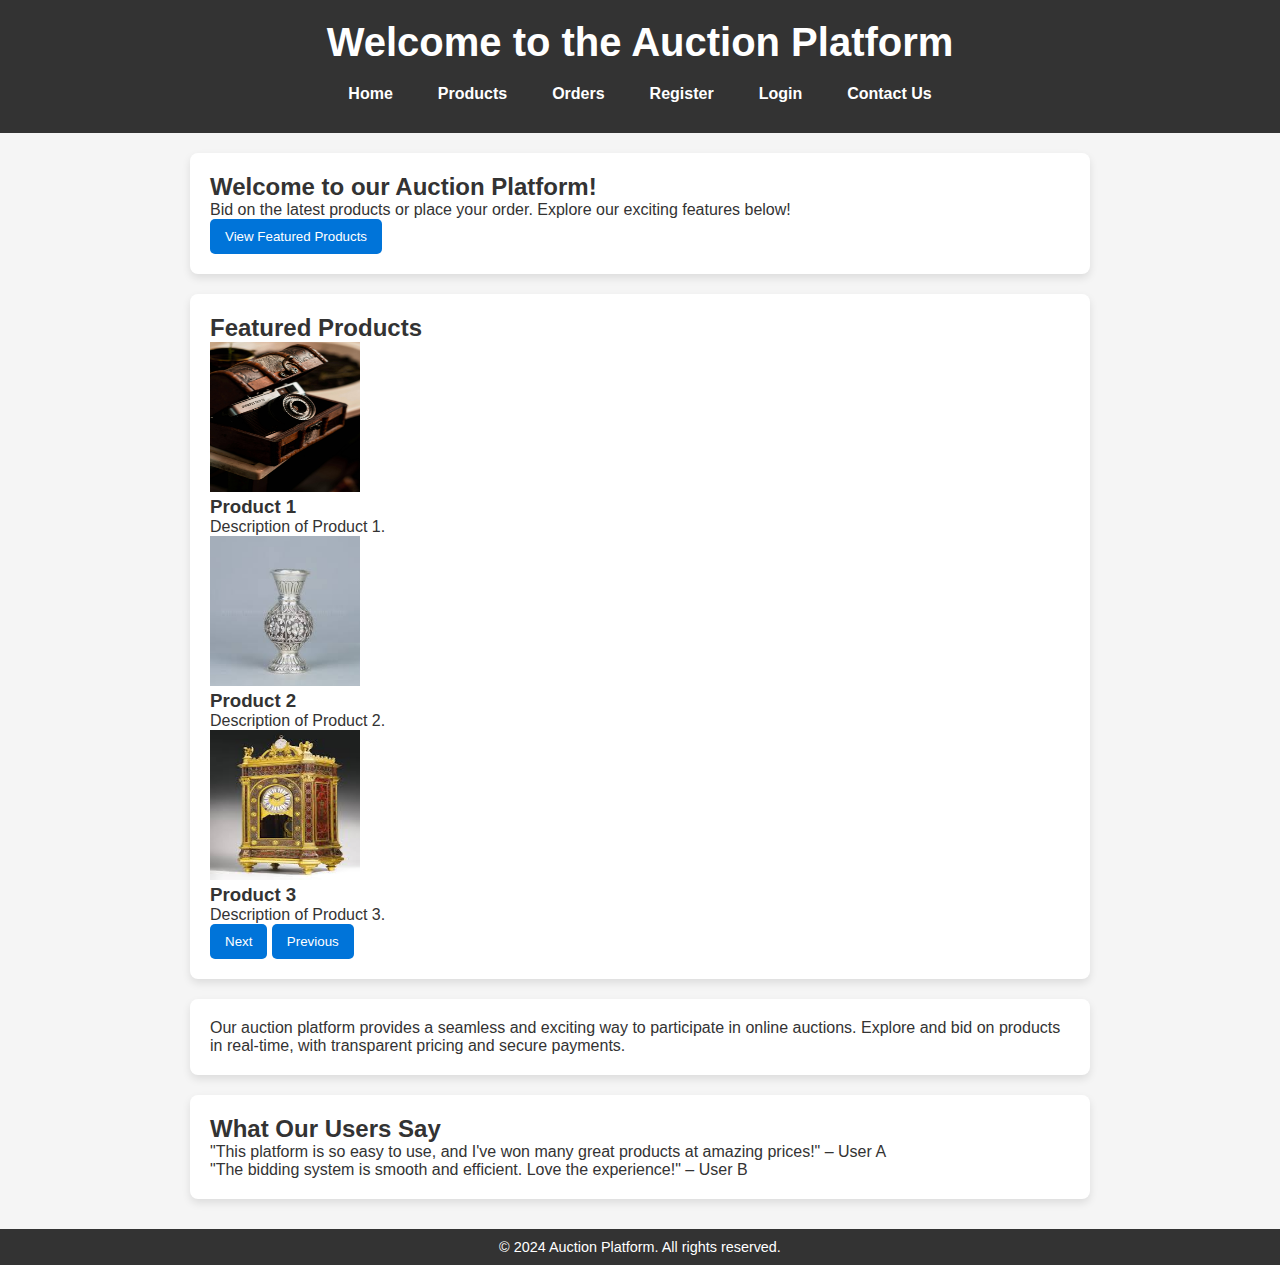
<file: css/index.html>
<!DOCTYPE html>
<html lang="en">
<head>
    <meta charset="UTF-8">
    <meta name="viewport" content="width=device-width, initial-scale=1.0">
    <title>Home - Auction Platform</title>
    <link rel="stylesheet" href="styles.css">
</head>
<body>
    <header>
        <h1>Welcome to the Auction Platform</h1>
        <nav>
            <a href="index.html" class="nav-home">Home</a>
            <a href="product-list.html" class="nav-products">Products</a>
            <a href="orders.html" class="nav-orders">Orders</a>
            <a href="register.html" class="nav-register">Register</a>
            <a href="login.html" class="nav-login">Login</a>
            <a href="contact.html" class="nav-contact">Contact Us</a>
        </nav>
    </header>

    <section id="welcome-section">
        <h2>Welcome to our Auction Platform!</h2>
        <p>Bid on the latest products or place your order. Explore our exciting features below!</p>
        <button onclick="scrollToFeatured()">View Featured Products</button>
    </section>

    <section id="featured-products">
        <h2>Featured Products</h2>
        <div class="carousel">
            <div class="carousel-item active">
                <img src="a.jpg" alt="Product 1" height="150" width="150">
                <h3>Product 1</h3>
                <p>Description of Product 1.</p>
            </div>
            <div class="carousel-item">
                <img src="vase.jpg" alt="Product 2" height="150" width="150">
                <h3>Product 2</h3>
                <p>Description of Product 2.</p>
            </div>
            <div class="carousel-item">
                <img src="b.jpg" alt="Product 3" height="150" width="150">
                <h3>Product 3</h3>
                <p>Description of Product 3.</p>
            </div>
        </div>
        <button onclick="nextSlide()">Next</button>
        <button onclick="prevSlide()">Previous</button>
    </section>

    <section id="about">
        <p>Our auction platform provides a seamless and exciting way to participate in online auctions. Explore and bid on products in real-time, with transparent pricing and secure payments.</p>
    </section>

    <section id="testimonial">
        <h2>What Our Users Say</h2>
        <div class="testimonials">
            <blockquote>"This platform is so easy to use, and I've won many great products at amazing prices!" – User A</blockquote>
            <blockquote>"The bidding system is smooth and efficient. Love the experience!" – User B</blockquote>
        </div>
    </section>

    <footer>
        <p>&copy; 2024 Auction Platform. All rights reserved.</p>
    </footer>

    <script src="script.js"></script>
</body>
</html>
</file>
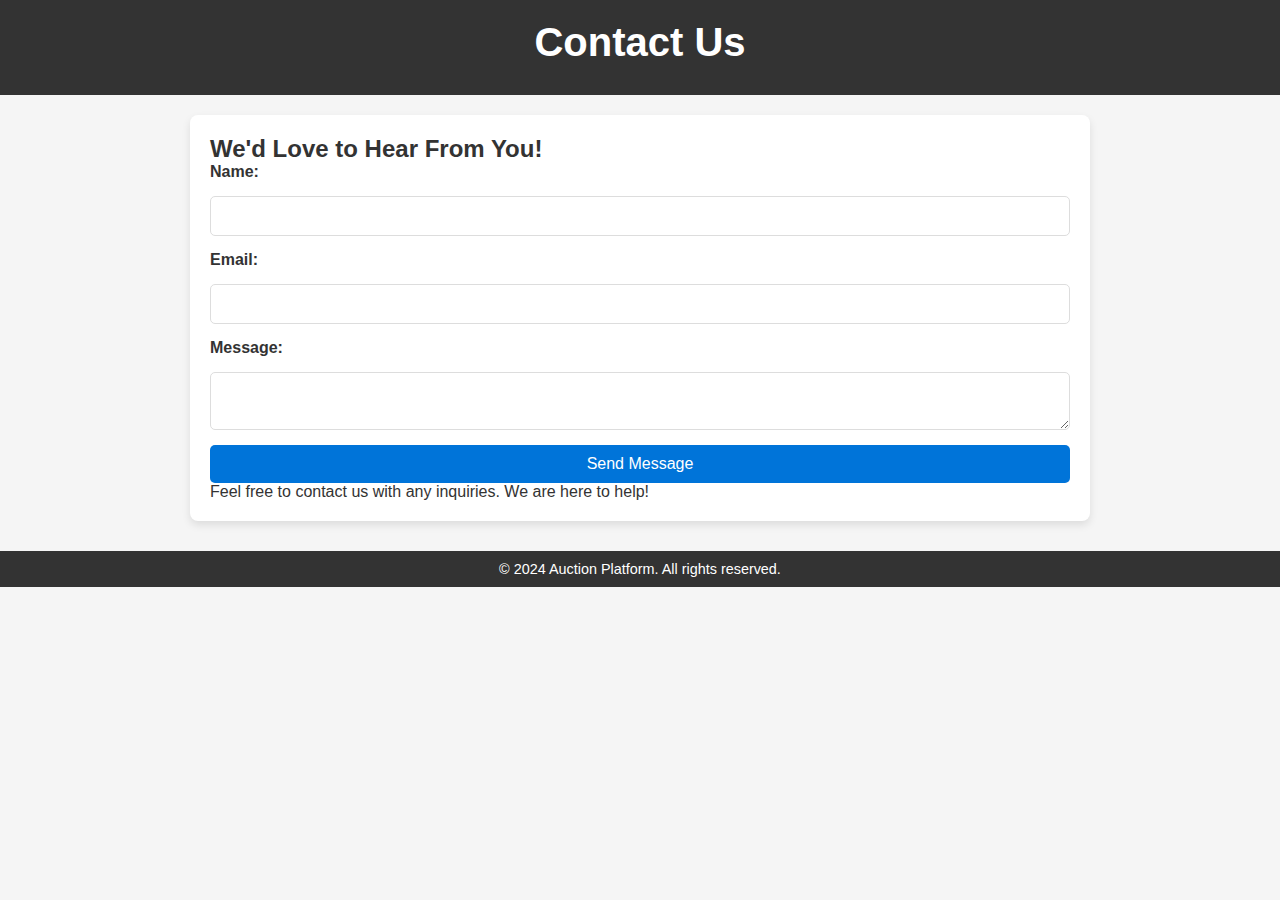
<file: css/contact.html>
<!DOCTYPE html>
<html lang="en">
<head>
    <meta charset="UTF-8">
    <meta name="viewport" content="width=device-width, initial-scale=1.0">
    <title>Contact Us - Auction Platform</title>
    <link rel="stylesheet" href="styles.css">
</head>
<body>
    <header>
        <h1>Contact Us</h1>
    </header>
    <section id="contact">
        <h2>We'd Love to Hear From You!</h2>
        <form action="#" method="post">
            <label for="name">Name:</label>
            <input type="text" id="name" name="name" required>
            <label for="email">Email:</label>
            <input type="email" id="email" name="email" required>
            <label for="message">Message:</label>
            <textarea id="message" name="message" required></textarea>
            <button type="submit">Send Message</button>
        </form>
        <p>Feel free to contact us with any inquiries. We are here to help!</p>
    </section>

    <footer>
        <p>&copy; 2024 Auction Platform. All rights reserved.</p>
    </footer>
</body>
</html>
</file>
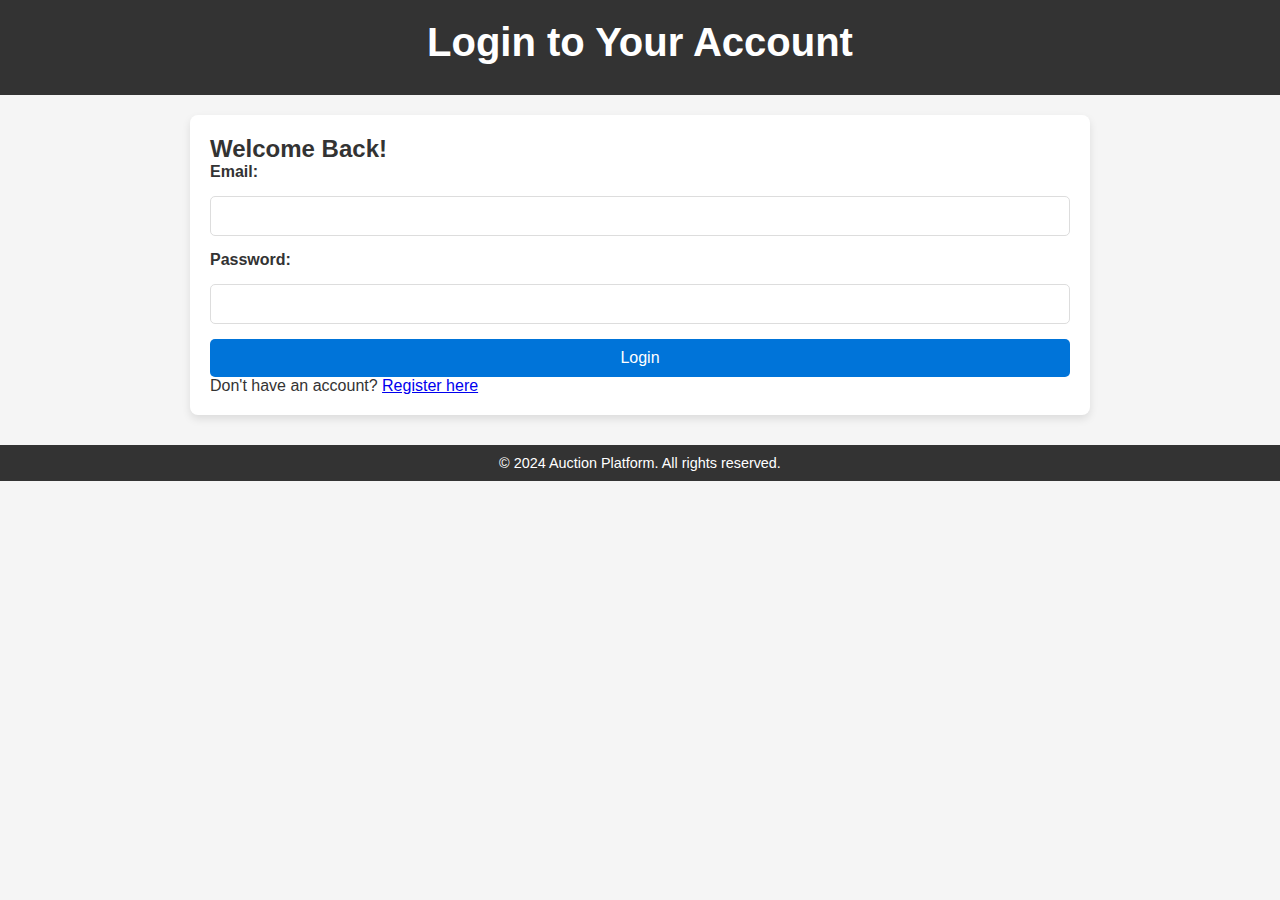
<file: css/login.html>
<!DOCTYPE html>
<html lang="en">
<head>
    <meta charset="UTF-8">
    <meta name="viewport" content="width=device-width, initial-scale=1.0">
    <title>Login - Auction Platform</title>
    <link rel="stylesheet" href="styles.css">
</head>
<body>
    <header>
        <h1>Login to Your Account</h1>
    </header>
    <section id="login">
        <h2>Welcome Back!</h2>
        <form action="#" method="post">
            <label for="email">Email:</label>
            <input type="email" id="email" name="email" required>
            <label for="password">Password:</label>
            <input type="password" id="password" name="password" required>
            <button type="submit">Login</button>
        </form>
        <p>Don't have an account? <a href="register.html">Register here</a></p>
    </section>

    <footer>
        <p>&copy; 2024 Auction Platform. All rights reserved.</p>
    </footer>
</body>
</html>
</file>
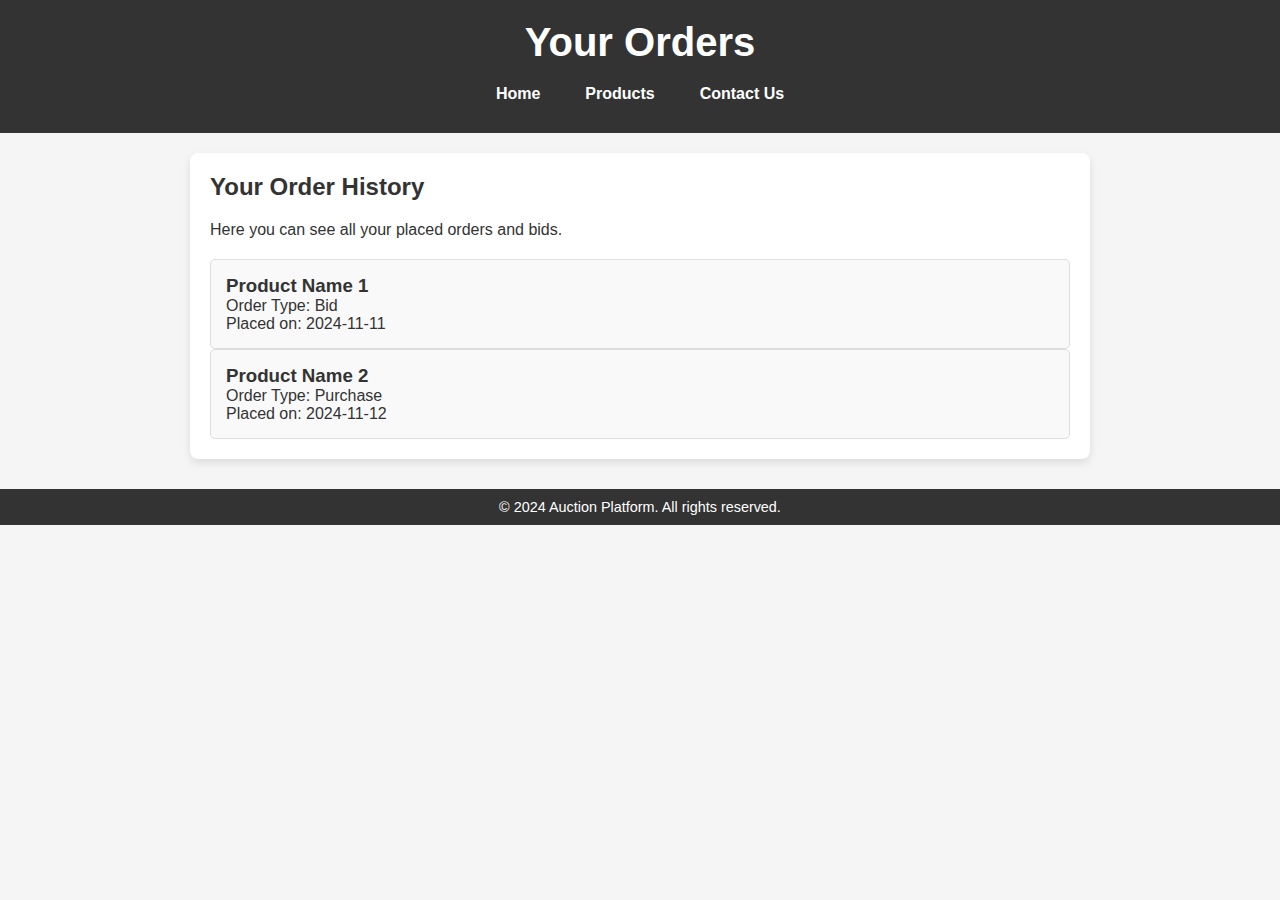
<file: css/orders.html>
<!DOCTYPE html>
<html lang="en">
<head>
    <meta charset="UTF-8">
    <meta name="viewport" content="width=device-width, initial-scale=1.0">
    <title>Your Orders - Auction Platform</title>
    <link rel="stylesheet" href="styles.css">
</head>
<body>
    <header>
        <h1>Your Orders</h1>
        <nav>
            <a href="index.html">Home</a>
            <a href="product-list.html">Products</a>
            <a href="contact.html">Contact Us</a>
        </nav>
    </header>
    <section id="orders">
        <h2>Your Order History</h2>
        <p>Here you can see all your placed orders and bids.</p>
        <div class="orders-list">
            <div class="order">
                <h3>Product Name 1</h3>
                <p>Order Type: Bid</p>
                <p>Placed on: 2024-11-11</p>
            </div>
            <div class="order">
                <h3>Product Name 2</h3>
                <p>Order Type: Purchase</p>
                <p>Placed on: 2024-11-12</p>
            </div>
            <!-- More orders will be displayed here -->
        </div>
    </section>

    <footer>
        <p>&copy; 2024 Auction Platform. All rights reserved.</p>
    </footer>
</body>
</html>
</file>
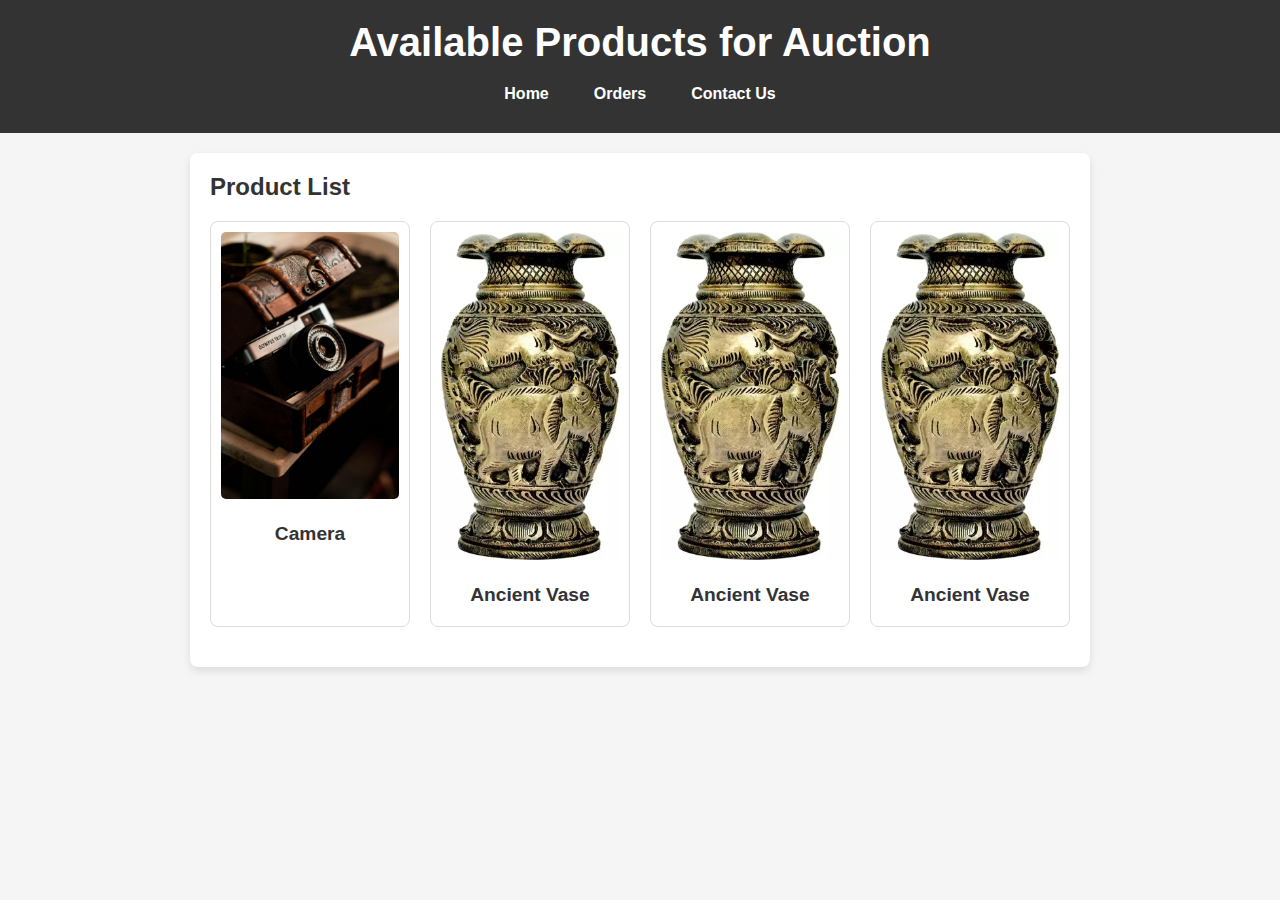
<file: css/product-list.html>
<!DOCTYPE html>
<html lang="en">
<head>
    <meta charset="UTF-8">
    <meta name="viewport" content="width=device-width, initial-scale=1.0">
    <title>Product List - Auction Platform</title>
    <link rel="stylesheet" href="styles.css">
</head>
<body>
    <header>
        <h1>Available Products for Auction</h1>
        <nav>
            <a href="index.html" class="nav-home">Home</a>
            <a href="orders.html" class="nav-orders">Orders</a>
            <a href="contact.html" class="nav-contact">Contact Us</a>
        </nav>
    </header>

    <section id="product-list">
        <h2>Product List</h2>
        <div class="product-grid">
            <!-- Product items -->
            <div class="product" onclick="showBidOption('Product 1', 100)">
                <img src="a.jpg" alt="Product 1" >
                <h3>Camera</h3>
                <div class="bid-option" id="bid-option-product1">
                    <label for="bid-price-product1">Enter your bid:</label>
                    <input type="number" id="bid-price-product1" min="0" placeholder="Enter price">
                    <button onclick="placeBid('Product 1')">Place Bid</button>
                </div>
            </div>

            <div class="product" onclick="showBidOption('Product 2', 150)">
                <img src="flower-pot-1-rajasthan-creation-original-imafzduhzvfxbzcs.webp" alt="Product 2">
                <h3>Ancient Vase</h3>
                <div class="bid-option" id="bid-option-product2">
                    <label for="bid-price-product2">Enter your bid:</label>
                    <input type="number" id="bid-price-product2" min="0" placeholder="Enter price">
                    <button onclick="placeBid('Product 2')">Place Bid</button>
                </div>

                
            </div>

            <div class="product" onclick="showBidOption('Product 2', 150)">
                <img src="flower-pot-1-rajasthan-creation-original-imafzduhzvfxbzcs.webp" alt="Product 2">
                <h3>Ancient Vase</h3>
                <div class="bid-option" id="bid-option-product2">
                    <label for="bid-price-product2">Enter your bid:</label>
                    <input type="number" id="bid-price-product2" min="0" placeholder="Enter price">
                    <button onclick="placeBid('Product 2')">Place Bid</button>
                </div>

                
            </div>

            <div class="product" onclick="showBidOption('Product 2', 150)">
                <img src="flower-pot-1-rajasthan-creation-original-imafzduhzvfxbzcs.webp" alt="Product 2">
                <h3>Ancient Vase</h3>
                <div class="bid-option" id="bid-option-product2">
                    <label for="bid-price-product2">Enter your bid:</label>
                    <input type="number" id="bid-price-product2" min="0" placeholder="Enter price">
                    <button onclick="placeBid('Product 2')">Place Bid</button>
                </div>

                
            </div>  

            <!-- Add more products here -->
        </div>
    </section>

    <script src="script.js"></script>
</body>
</html>
</file>
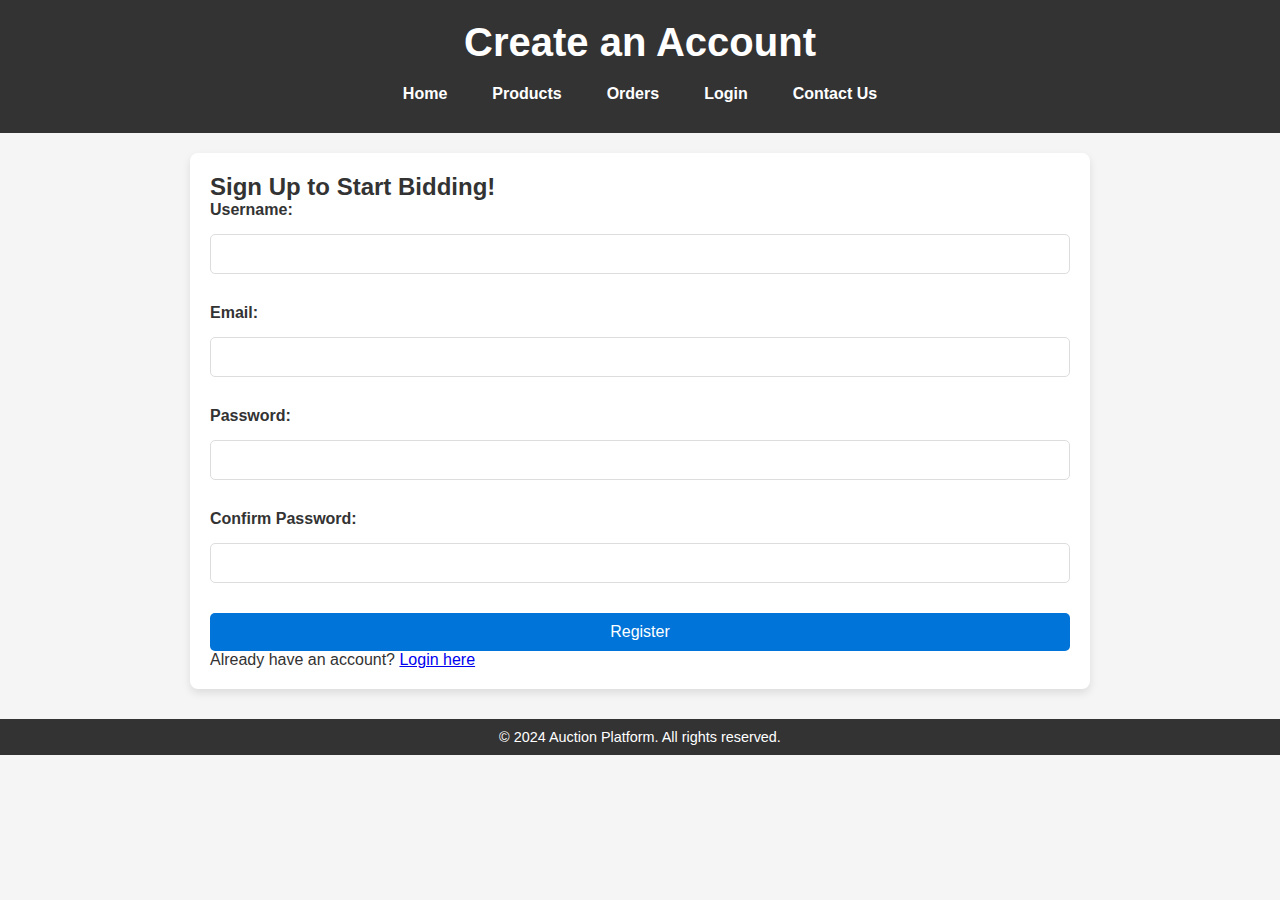
<file: css/register.html>
<!DOCTYPE html>
<html lang="en">
<head>
    <meta charset="UTF-8">
    <meta name="viewport" content="width=device-width, initial-scale=1.0">
    <title>Register - Auction Platform</title>
    <link rel="stylesheet" href="styles.css">
    <script src="script.js" defer></script>
</head>
<body>
    <header>
        <h1>Create an Account</h1>
        <nav>
            <a href="index.html" class="nav-home">Home</a>
            <a href="product-list.html" class="nav-products">Products</a>
            <a href="orders.html" class="nav-orders">Orders</a>
            <a href="login.html" class="nav-login">Login</a>
            <a href="contact.html" class="nav-contact">Contact Us</a>
        </nav>
    </header>

    <section id="register-section">
        <h2>Sign Up to Start Bidding!</h2>
        <form id="register-form" action="#" method="post" onsubmit="return validateForm()">
            <label for="username">Username:</label>
            <input type="text" id="username" name="username" required>
            <small id="username-error" class="error-message"></small>

            <label for="email">Email:</label>
            <input type="email" id="email" name="email" required>
            <small id="email-error" class="error-message"></small>

            <label for="password">Password:</label>
            <input type="password" id="password" name="password" required>
            <small id="password-error" class="error-message"></small>

            <label for="confirm-password">Confirm Password:</label>
            <input type="password" id="confirm-password" name="confirm-password" required>
            <small id="confirm-password-error" class="error-message"></small>

            <button type="submit">Register</button>
        </form>

        <p>Already have an account? <a href="login.html">Login here</a></p>
    </section>

    <footer>
        <p>&copy; 2024 Auction Platform. All rights reserved.</p>
    </footer>

    <script>
        // JavaScript validation function
        function validateForm() {
            let isValid = true;

            // Reset all error messages
            document.querySelectorAll('.error-message').forEach(el => el.textContent = '');

            // Username validation
            const username = document.getElementById('username').value;
            if (username.length < 3) {
                document.getElementById('username-error').textContent = "Username must be at least 3 characters long.";
                isValid = false;
            }

            // Email validation
            const email = document.getElementById('email').value;
            const emailRegex = /^[a-zA-Z0-9._-]+@[a-zA-Z0-9.-]+\.[a-zA-Z]{2,4}$/;
            if (!emailRegex.test(email)) {
                document.getElementById('email-error').textContent = "Please enter a valid email address.";
                isValid = false;
            }

            // Password validation
            const password = document.getElementById('password').value;
            if (password.length < 6) {
                document.getElementById('password-error').textContent = "Password must be at least 6 characters long.";
                isValid = false;
            }

            // Confirm password validation
            const confirmPassword = document.getElementById('confirm-password').value;
            if (confirmPassword !== password) {
                document.getElementById('confirm-password-error').textContent = "Passwords do not match.";
                isValid = false;
            }

            return isValid;
        }
    </script>
</body>
</html>
</file>
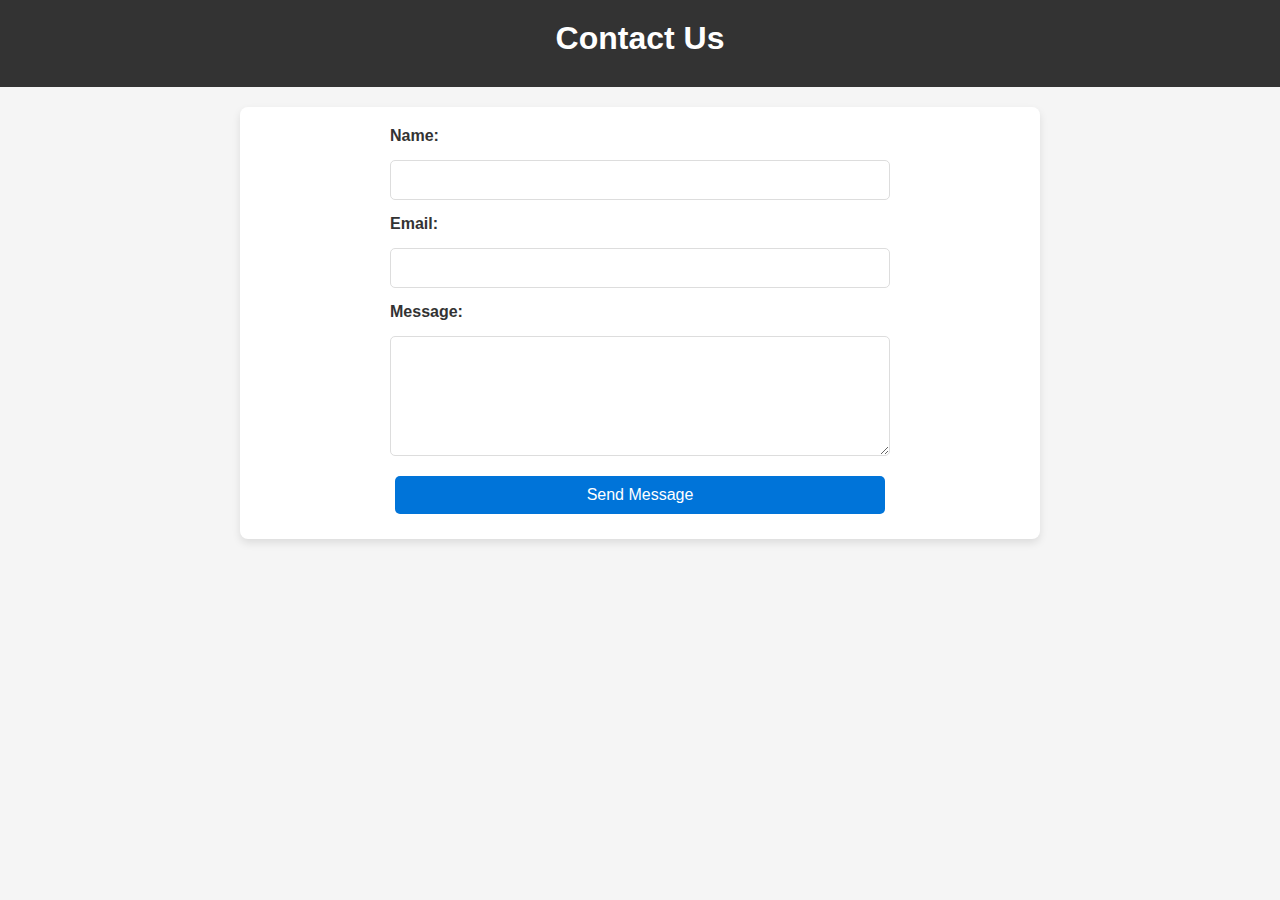
<file: html/contact.html>
<!DOCTYPE html>
<html lang="en">
<head>
    <meta charset="UTF-8">
    <meta name="viewport" content="width=device-width, initial-scale=1.0">
    <title>Contact Us - Auction Platform</title>
    <link rel="stylesheet" href="styles.css">
</head>
<body>
    <header>
        <h1>Contact Us</h1>
    </header>
    <section id="contact">
        <form action="#" method="post">
            <label for="name">Name:</label>
            <input type="text" id="name" name="name" required>
            <label for="email">Email:</label>
            <input type="email" id="email" name="email" required>
            <label for="message">Message:</label>
            <textarea id="message" name="message" required></textarea>
            <button type="submit">Send Message</button>
        </form>
    </section>
</body>
</html>
</file>
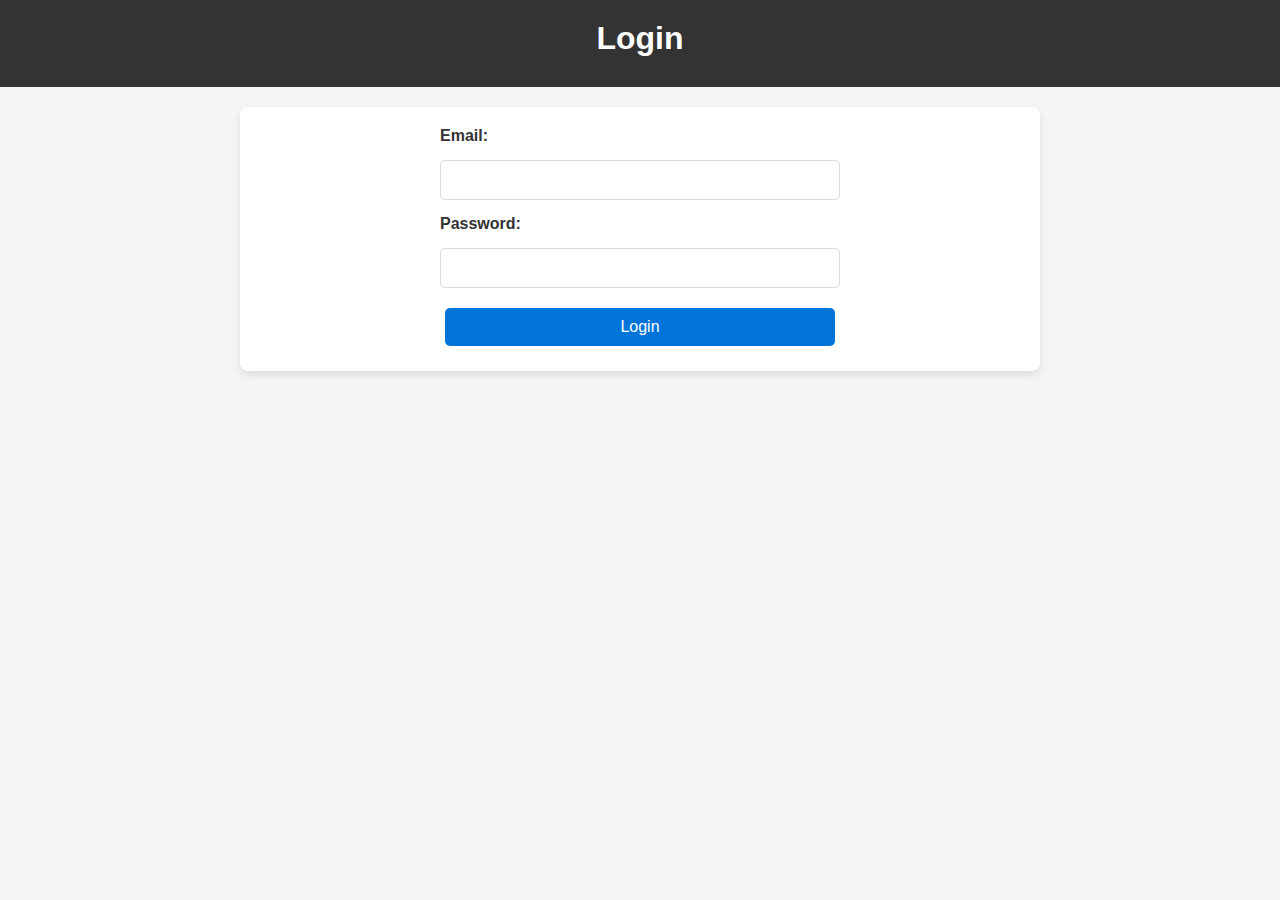
<file: html/login.html>
<!DOCTYPE html>
<html lang="en">
<head>
    <meta charset="UTF-8">
    <meta name="viewport" content="width=device-width, initial-scale=1.0">
    <title>Login - Auction Platform</title>
    <link rel="stylesheet" href="styles.css">
</head>
<body>
    <header>
        <h1>Login</h1>
    </header>
    <section id="login">
        <form action="#" method="post">
            <label for="email">Email:</label>
            <input type="email" id="email" name="email" required>
            <label for="password">Password:</label>
            <input type="password" id="password" name="password" required>
            <button type="submit">Login</button>
        </form>
    </section>
</body>
</html>
</file>
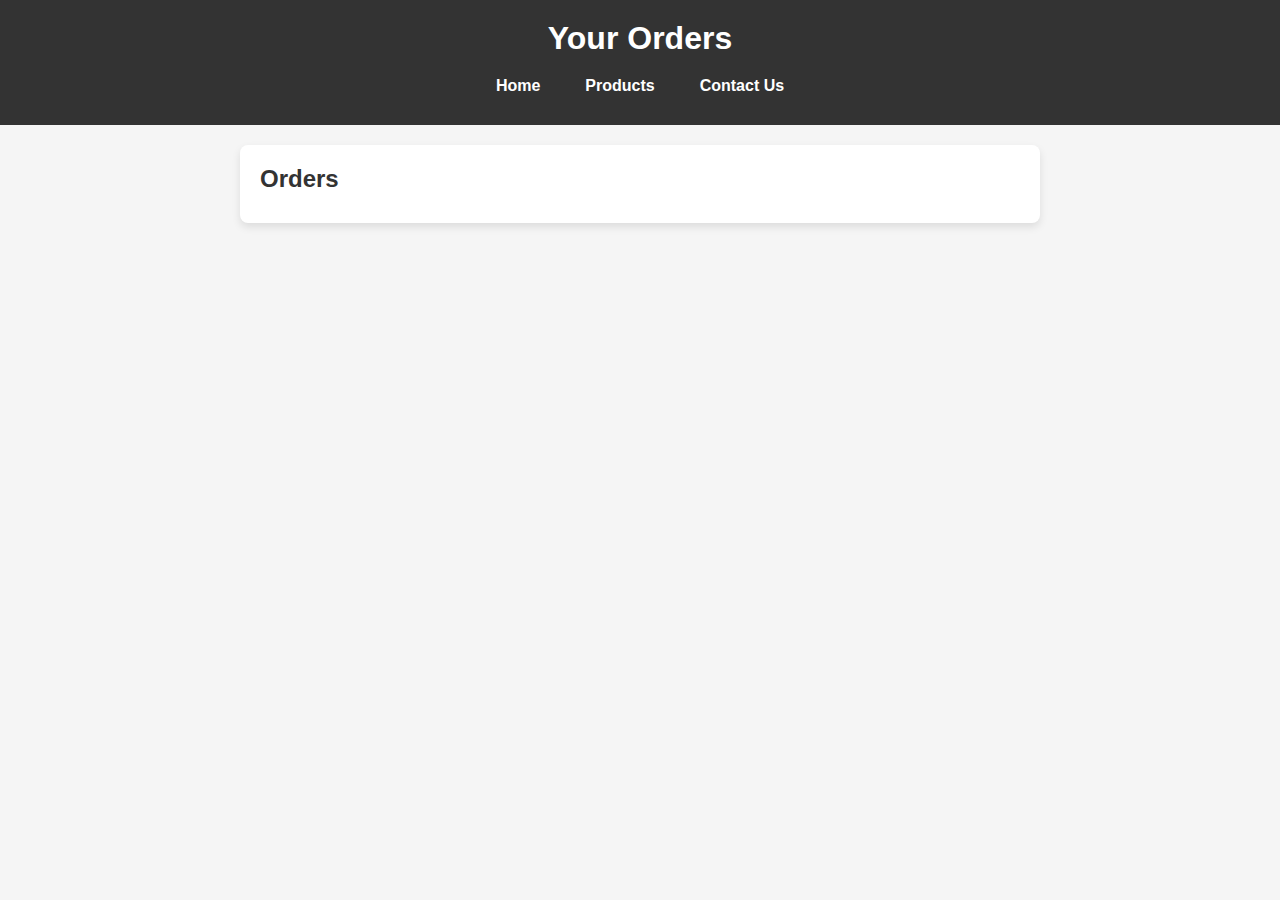
<file: html/orders.html>
<!DOCTYPE html>
<html lang="en">
<head>
    <meta charset="UTF-8">
    <meta name="viewport" content="width=device-width, initial-scale=1.0">
    <title>Orders - Auction Platform</title>
    <link rel="stylesheet" href="styles.css">
</head>
<body>
    <header>
        <h1>Your Orders</h1>
        <nav>
            <a href="index.html">Home</a>
            <a href="product-list.html">Products</a>
            <a href="contact.html">Contact Us</a>
        </nav>
    </header>
    <section id="orders">
        <h2>Orders</h2>
        <!-- Orders list goes here -->
    </section>
</body>
</html>
</file>
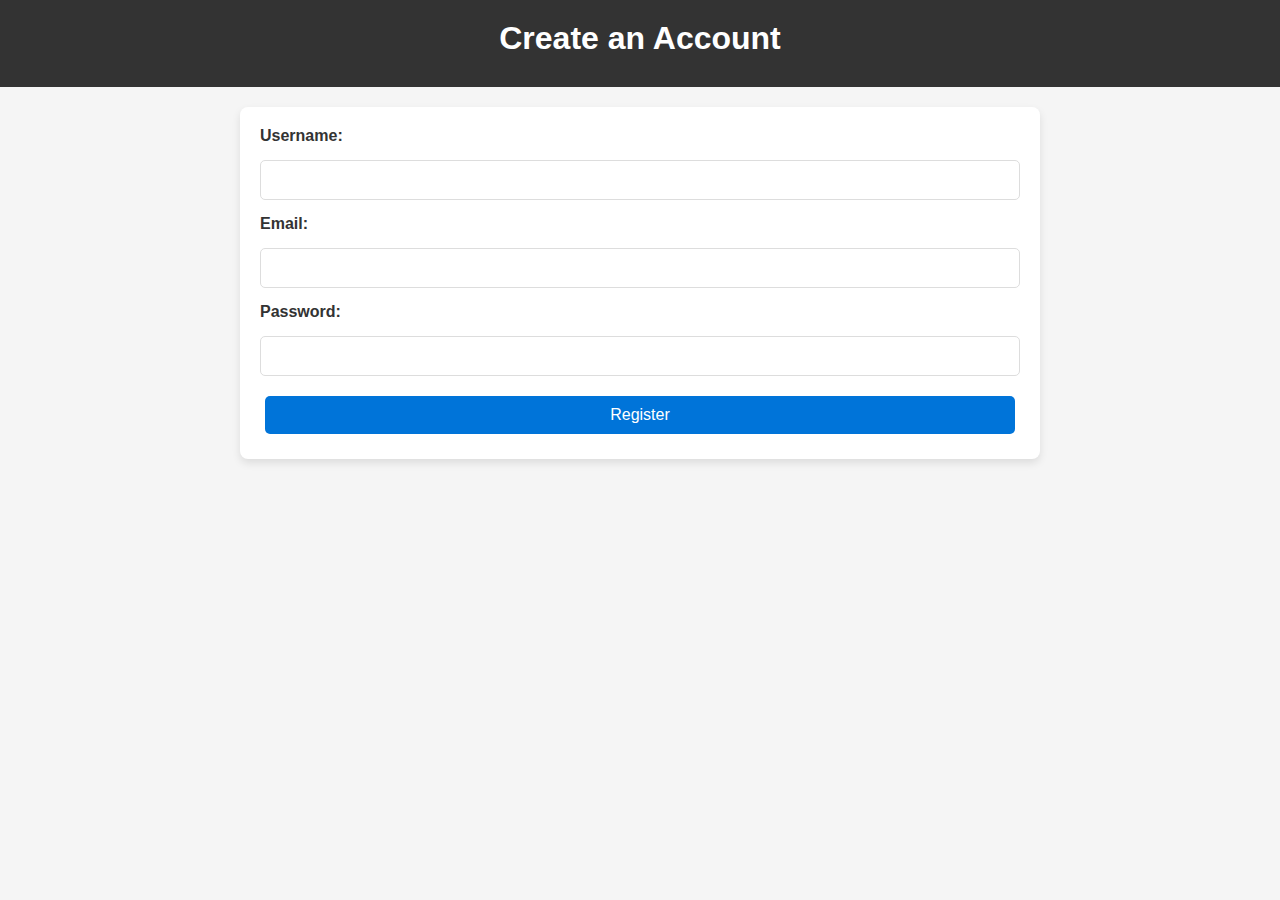
<file: html/register.html>
<!DOCTYPE html>
<html lang="en">
<head>
    <meta charset="UTF-8">
    <meta name="viewport" content="width=device-width, initial-scale=1.0">
    <title>Register - Auction Platform</title>
    <link rel="stylesheet" href="styles.css">
</head>
<body>
    <header>
        <h1>Create an Account</h1>
    </header>
    <section id="register">
        <form action="#" method="post">
            <label for="username">Username:</label>
            <input type="text" id="username" name="username" required>
            <label for="email">Email:</label>
            <input type="email" id="email" name="email" required>
            <label for="password">Password:</label>
            <input type="password" id="password" name="password" required>
            <button type="submit">Register</button>
        </form>
    </section>
</body>
</html>
</file>
<file: css/styles.css>
/* General Reset and Font Settings */
* {
    box-sizing: border-box;
    margin: 0;
    padding: 0;
    font-family: Arial, sans-serif;
}

body {
    font-size: 16px;
    background-color: #f5f5f5;
    color: #333;
}

/* Header Styling */
header {
    background-color: #333;
    color: white;
    padding: 20px;
    text-align: center;
}

header h1 {
    font-size: 2.5em;
    margin-bottom: 10px;
}

header nav {
    display: flex;
    justify-content: center;
    gap: 15px;
}

nav a {
    text-decoration: none;
    padding: 10px 15px;
    color: white;
    border-radius: 5px;
    font-weight: bold;
    transition: all 0.3s ease;
}

nav a:hover {
    background-color: #555;
}

/* Active Nav Link */
nav a.active {
    background-color: #005bb5; /* Highlight color for active page */
    font-weight: bold;
    transform: scale(1.1);
    pointer-events: none; /* Disable click for active link */
}

/* Section Styling */
section {
    margin: 20px auto;
    padding: 20px;
    max-width: 900px;
    background-color: #ffffff;
    border-radius: 8px;
    box-shadow: 0 4px 8px rgba(0, 0, 0, 0.1);
}

footer {
    background-color: #333;
    color: white;
    text-align: center;
    padding: 15px;
    font-size: 0.9em;
    margin-top: 30px;
}

/* Form Styling */
form {
    display: flex;
    flex-direction: column;
    gap: 15px;
}

form label {
    font-size: 1em;
    font-weight: bold;
    color: #333;
}

form input[type="text"],
form input[type="email"],
form input[type="password"],
form textarea {
    padding: 10px;
    font-size: 1em;
    border: 1px solid #ddd;
    border-radius: 5px;
    transition: border-color 0.3s;
}

form input:focus,
form textarea:focus {
    border-color: #0074D9;
}

form button {
    padding: 10px 15px;
    font-size: 1em;
    color: white;
    background-color: #0074D9;
    border: none;
    border-radius: 5px;
    cursor: pointer;
    transition: background-color 0.3s;
}

form button:hover {
    background-color: #005bb5;
}

/* Modal Styling for Order Details */
.modal {
    display: none;
    position: fixed;
    z-index: 1;
    left: 0;
    top: 0;
    width: 100%;
    height: 100%;
    background-color: rgba(0, 0, 0, 0.5);
    overflow: auto;
}

.modal-content {
    background-color: #fff;
    margin: 15% auto;
    padding: 20px;
    border: 1px solid #888;
    width: 80%;
    max-width: 600px;
    border-radius: 8px;
}

.close {
    color: #aaa;
    font-size: 30px;
    font-weight: bold;
    position: absolute;
    top: 10px;
    right: 15px;
    cursor: pointer;
}

.close:hover,
.close:focus {
    color: #000;
    text-decoration: none;
    cursor: pointer;
}

/* Order Section */
#orders {
    display: flex;
    flex-direction: column;
    gap: 20px;
}

.order {
    background-color: #f9f9f9;
    padding: 15px;
    border-radius: 5px;
    border: 1px solid #ddd;
    transition: box-shadow 0.3s ease;
}

.order:hover {
    box-shadow: 0 4px 8px rgba(0, 0, 0, 0.1);
}

.order button {
    background-color: #0074D9;
    color: white;
    padding: 8px 12px;
    border: none;
    border-radius: 5px;
    cursor: pointer;
    transition: background-color 0.3s;
}

.order button:hover {
    background-color: #005bb5;
}

/* Register Page Styling */
#register form {
    max-width: 500px;
    margin: 0 auto;
}

#register form input,
#register form button {
    font-size: 1.1em;
}

/* Footer Styling */
footer {
    background-color: #333;
    color: white;
    padding: 10px 0;
    font-size: 0.9em;
    text-align: center;
}

footer p {
    margin: 0;
}

/* Product Grid Layout */
.product-grid {
    display: grid;
    grid-template-columns: repeat(auto-fill, minmax(200px, 1fr));
    gap: 20px;
    margin: 20px 0;
}

.product {
    position: relative;
    background-color: #fff;
    border: 1px solid #ddd;
    border-radius: 8px;
    padding: 10px;
    text-align: center;
    transition: transform 0.3s ease, box-shadow 0.3s ease;
}

.product:hover {
    transform: scale(1.05);
    box-shadow: 0 4px 8px rgba(0, 0, 0, 0.2);
}

.product img {
    width: 100%;
    height: auto;
    margin-bottom: 10px;
    border-radius: 5px;
}

.product h3 {
    font-size: 1.2em;
    color: #333;
    margin: 10px 0;
}

.product .bid-option {
    display: none;
}

.product.active .bid-option {
    display: block;
}

/* Button Styling */
button {
    padding: 10px 15px;
    background-color: #0074D9;
    color: white;
    border-radius: 5px;
    border: none;
    cursor: pointer;
    transition: background-color 0.3s;
}

button:hover {
    background-color: #005bb5;
}

/* Responsive Design */
@media (max-width: 768px) {
    nav {
        flex-wrap: wrap;
    }

    section {
        width: 90%;
    }

    .product-grid {
        grid-template-columns: repeat(auto-fill, minmax(150px, 1fr));
    }
}

@media (max-width: 500px) {
    .product-grid {
        grid-template-columns: 1fr;
    }

    .product {
        width: 100%;
    }

    header h1 {
        font-size: 2em;
    }

    footer {
        font-size: 0.8em;
    }
}
</file>
<file: html/styles.css>
/* General Reset and Font Settings */
* {
    box-sizing: border-box;
    margin: 0;
    padding: 0;
    font-family: Arial, sans-serif;
}

body {
    font-size: 16px;
    background-color: #f5f5f5;
    color: #333;
}

/* Header Styling */
header {
    background-color: #333;
    color: white;
    padding: 20px;
    text-align: center;
}


header h1 {
    font-size: 2em;
    margin-bottom: 10px;
}

header nav {
    display: flex;
    justify-content: center;
    gap: 15px;
}


nav a {
    text-decoration: none;
    padding: 10px 15px;
    color: white;
    border-radius: 5px;
    font-weight: bold;
    transition: all 0.3s ease;
}

nav a:hover {
    background-color: #555;
}
/* Add this to styles.css */
nav a.active {
    background-color: #005bb5; /* Highlight color for active page */
    font-weight: bold;
    transform: scale(1.1);
    pointer-events: none; /* Disable click for the active link */
}


/* Section and Footer Styling */
section {
    margin: 20px auto;
    padding: 20px;
    max-width: 800px;
    background-color: #ffffff;
    border-radius: 8px;
    box-shadow: 0 4px 8px rgba(0, 0, 0, 0.1);
}

footer {
    background-color: #333;
    color: white;
    text-align: center;
    padding: 15px;
    font-size: 0.9em;
    margin-top: 30px;
}

/* About Section */
.about-section img {
    max-width: 100%;
    height: auto;
    margin-top: 15px;
    border-radius: 5px;
}

/* Featured Products Grid Layout */
.featured-products {
    display: flex;
    flex-wrap: wrap;
    gap: 20px;
    justify-content: space-around;
}

.product {
    background-color: #ffffff;
    border: 1px solid #ddd;
    border-radius: 8px;
    padding: 15px;
    width: 150px;
    text-align: center;
    transition: transform 0.3s ease, box-shadow 0.3s ease;
}

.product:hover {
    transform: scale(1.05);
    box-shadow: 0 6px 12px rgba(0, 0, 0, 0.15);
}

.product img {
    width: 100px;
    height: auto;
    margin-bottom: 10px;
    border-radius: 5px;
    transition: transform 0.3s ease;
}

.product img:hover {
    transform: scale(1.1);
}

.product h3 {
    font-size: 1.1em;
    color: #333;
    margin: 8px 0;
}

.product p {
    font-size: 0.9em;
    color: #555;
}
/* Basic styling for the product list */
.product-grid {
    display: grid;
    grid-template-columns: repeat(auto-fill, minmax(150px, 1fr));
    gap: 20px;
    margin: 20px;
}

.product {
    position: relative;
    text-align: center;
    border: 1px solid #ddd;
    border-radius: 10px;
    padding: 10px;
    background-color: #fff;
    transition: transform 0.3s ease, box-shadow 0.3s ease;
}

.product img {
    max-width: 100%;
    height: auto;
    border-radius: 8px;
}

.product h3 {
    margin-top: 10px;
}

.product:hover {
    transform: scale(1.05);
    box-shadow: 0 4px 8px rgba(0, 0, 0, 0.2);
}

.bid-option {
    display: none;
    margin-top: 10px;
}

.product.active .bid-option {
    display: block;
}

button {
    padding: 5px 10px;
    margin: 5px;
    border: none;
    background-color: #0074D9;
    color: white;
    border-radius: 5px;
    cursor: pointer;
    transition: background-color 0.3s ease;
}

button:hover {
    background-color: #005bb5;
}


/* Form Styling (Register, Login, Contact Pages) */
form {
    display: flex;
    flex-direction: column;
    gap: 15px;
}

form label {
    font-size: 1em;
    font-weight: bold;
    color: #333;
}

form input[type="text"],
form input[type="email"],
form input[type="password"],
form textarea {
    padding: 10px;
    font-size: 1em;
    border: 1px solid #ddd;
    border-radius: 5px;
    transition: border-color 0.3s;
}

form input:focus,
form textarea:focus {
    border-color: #0074D9;
}

form button {
    padding: 10px 15px;
    font-size: 1em;
    color: white;
    background-color: #0074D9;
    border: none;
    border-radius: 5px;
    cursor: pointer;
    transition: background-color 0.3s;
}

form button:hover {
    background-color: #005bb5;
}

/* Login Section Specifics */
#login form {
    max-width: 400px;
    margin: 0 auto;
}

/* Orders Section */
#orders h2 {
    font-size: 1.5em;
    margin-bottom: 10px;
    color: #333;
}

/* Product List Page */
#product-list .product {
    width: 180px;
    margin: 10px;
}

/* Contact Us Page */
#contact form {
    max-width: 500px;
    margin: 0 auto;
}

#contact textarea {
    min-height: 120px;
}

/* Additional Navigation Link Colors */
.nav-home { background-color: #0074D9; }
.nav-products { background-color: #FF4136; }
.nav-orders { background-color: #2ECC40; }
.nav-register { background-color: #FF851B; }
.nav-login { background-color: #B10DC9; }
.nav-contact { background-color: #85144b; }

nav a:hover {
    transform: scale(1.05);
}

/* Responsive Adjustments */
@media (max-width: 768px) {
    nav {
        flex-wrap: wrap;
    }

    section {
        width: 90%;
    }
}

@media (max-width: 500px) {
    .featured-products {
        flex-direction: column;
        align-items: center;
    }

    .product {
        width: 90%;
    }
}
</file>
